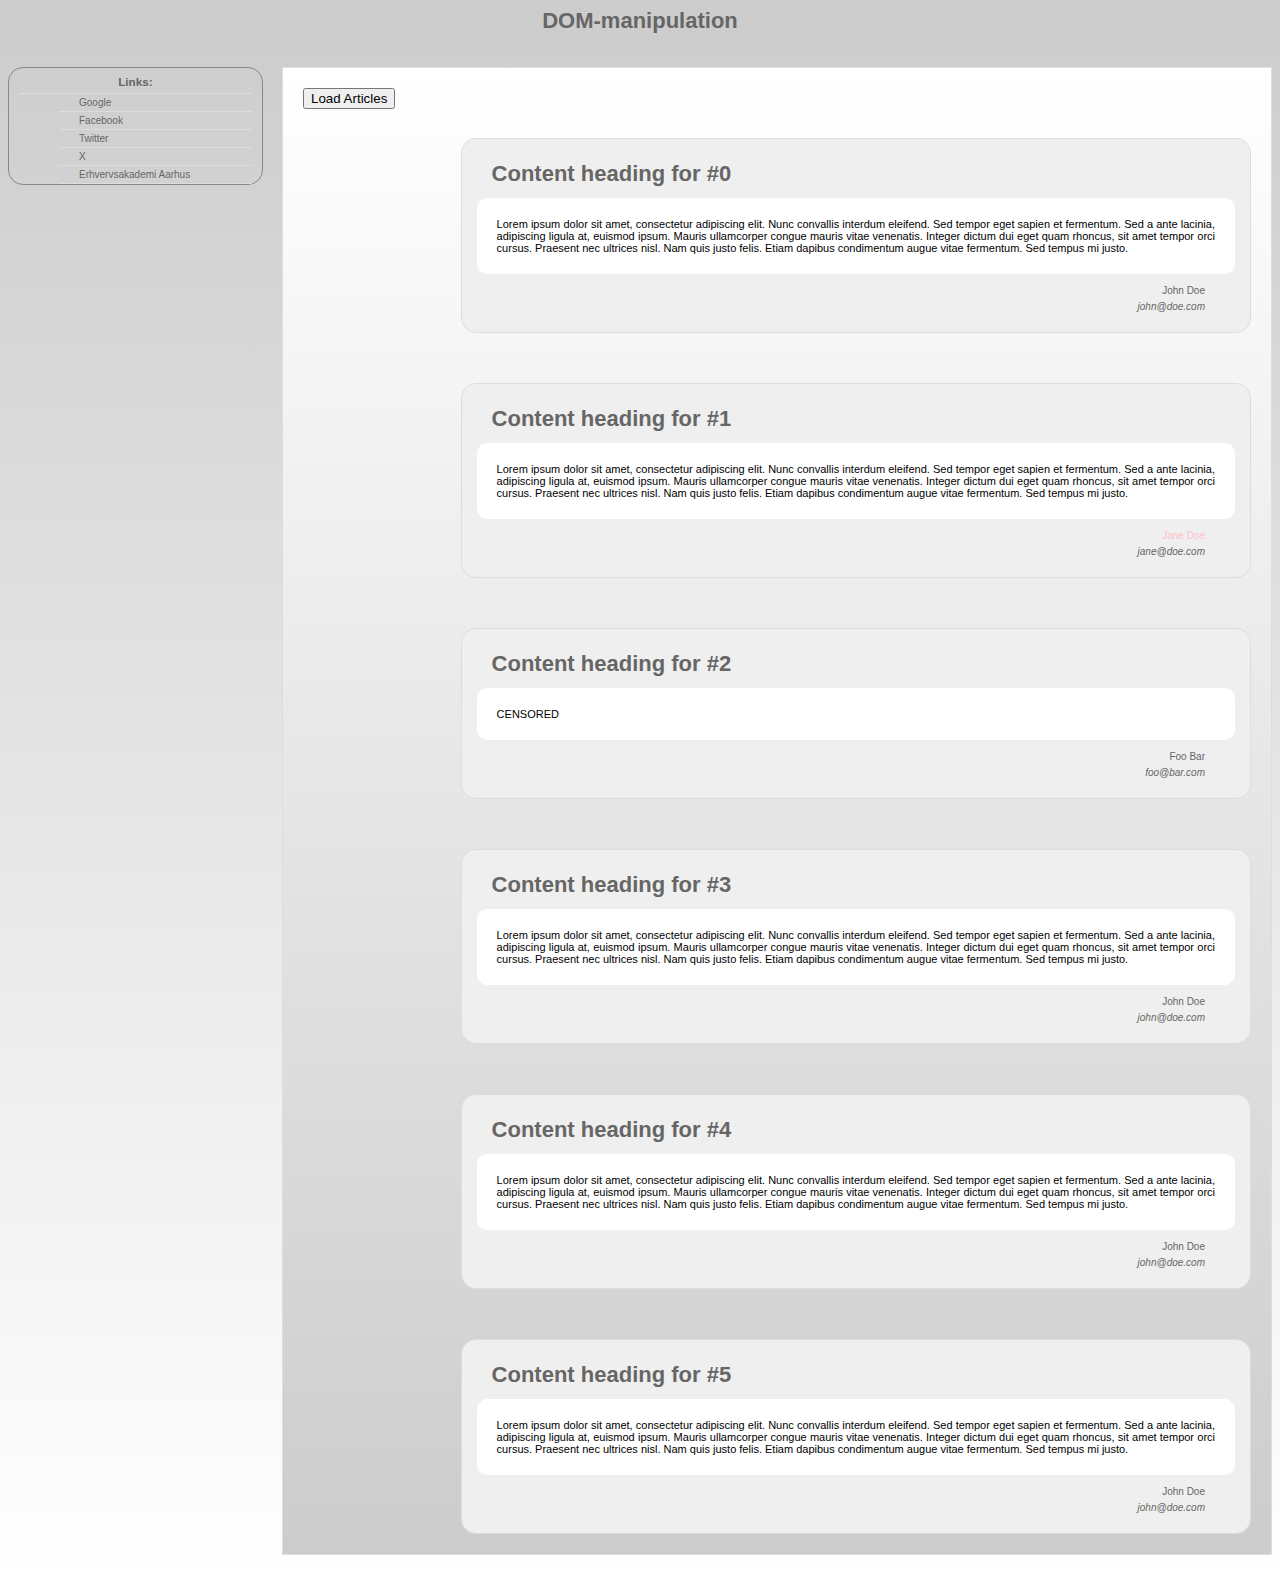
<file: modul-03/index.html>
<!DOCTYPE html>
<html>
  <head>
    <meta charset="UTF-8" />
    <title>DOM-manipulation</title>
    <link href="Styles/styles.css" media="screen" rel="stylesheet" />
    <script src="Scripts/jsonLoadScript.js"></script>
  </head>
  <body onload="init()">
    <div>
      <h1>DOM-manipulation</h1>
    </div>
    <div id="main-content-area">
      <button id="loadBtn" onclick="init">Load Articles</button>
    </div>

    <div id="sidebar">
      <h3>Links:</h3>
      <ul>
        <li><a id="link0" href="http://www.google.com">Google</a></li>
        <li><a id="link1" href="http://www.facebook.com">Facebook</a></li>
        <li><a id="link2" href="http://www.twitter.com">Twitter</a></li>
        <li><a id="link3" href="http://www.x.com">X</a></li>
        <li>
          <a id="link4" href="http://www.eaaa.dk">Erhvervsakademi Aarhus</a>
        </li>
      </ul>
    </div>
  </body>
</html>
</file>
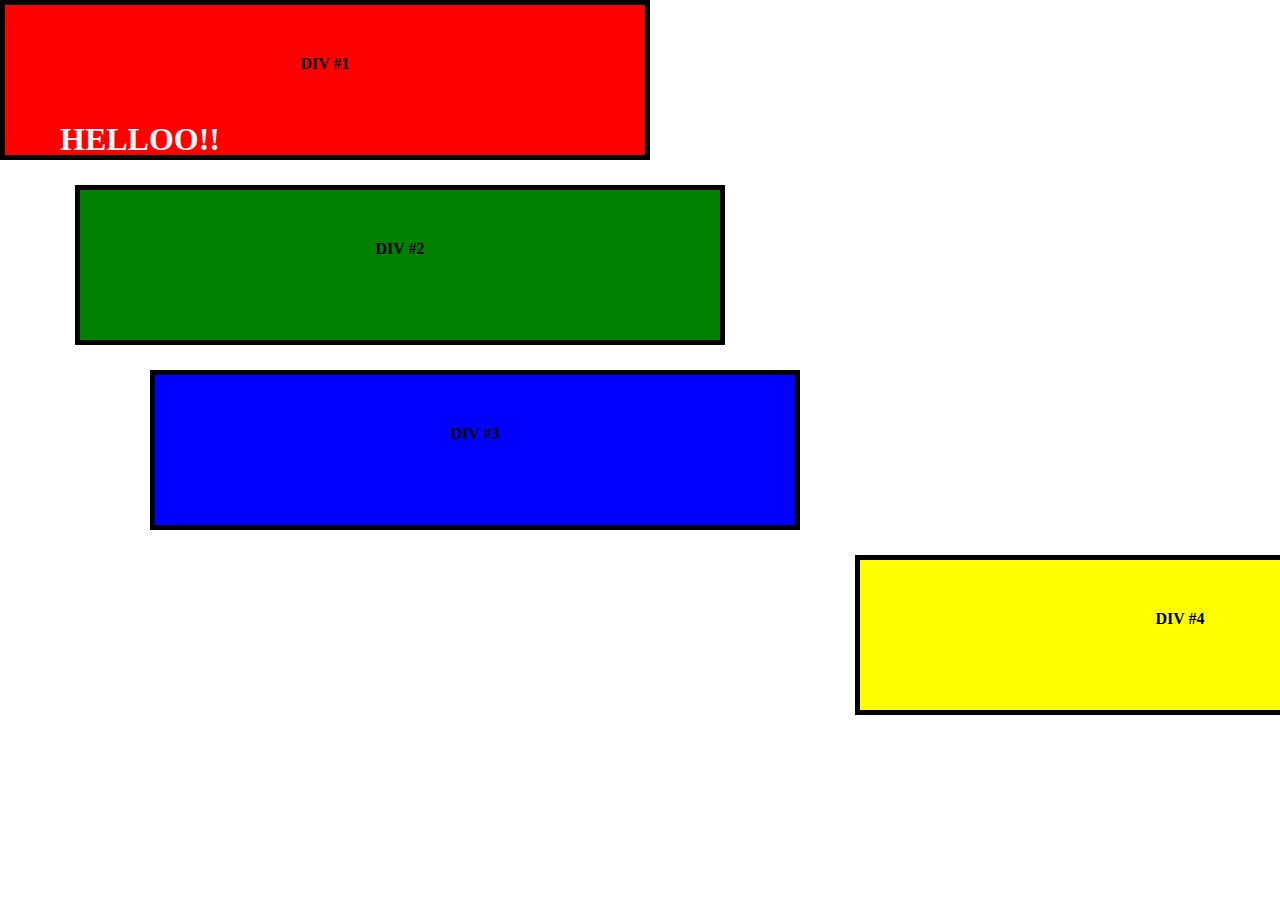
<file: modul-01/BoxModel/index.html>
<!DOCTYPE html>
<html>
  <head>
    <meta charset="UTF-8" />
    <title>Css box model</title>
    <link rel="stylesheet" type="text/css" href="styles.css" />
  </head>
  <body>
    <!--Her er der nogle div'er til et eksempel-->
    <div id="d1">DIV #1</div>
    <div id="d2">DIV #2</div>
    <div id="d3">DIV #3</div>
    <div id="d4">DIV #4</div>
    <h1>HELLOO!!</h1>
  </body>
</html>
</file>
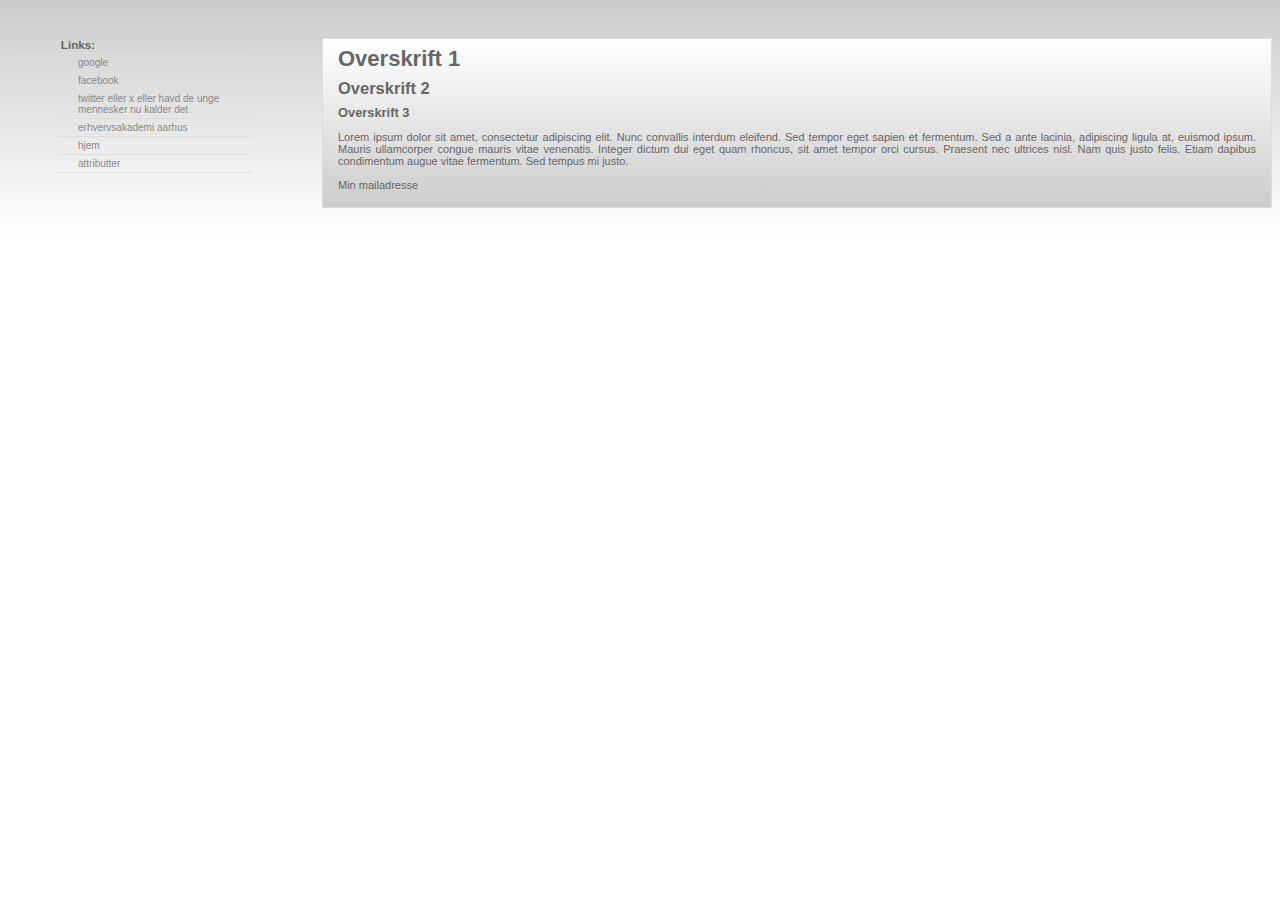
<file: modul-01/EndResult/index.html>
<!DOCTYPE html>
<html>
  <head>
    <meta charset="UTF-8" />
    <title>ALt det vi kan</title>
    <link href="styles.css" media="screen" rel="stylesheet" />
  </head>
  <body>
    <div class="page-wrapper">
      <h1>Overskrift 1</h1>
      <h2>Overskrift 2</h2>
      <h3>Overskrift 3</h3>
      <p>
        Lorem ipsum dolor sit amet, consectetur adipiscing elit. Nunc convallis
        interdum eleifend. Sed tempor eget sapien et fermentum. Sed a ante
        lacinia, adipiscing ligula at, euismod ipsum. Mauris ullamcorper congue
        mauris vitae venenatis. Integer dictum dui eget quam rhoncus, sit amet
        tempor orci cursus. Praesent nec ultrices nisl. Nam quis justo felis.
        Etiam dapibus condimentum augue vitae fermentum. Sed tempus mi justo.<br /><br /><a
          href="mailto:thsp@eaaa.dk"
          >Min mailadresse</a
        >
      </p>
    </div>
    <div class="sidebar">
      <h3>Links:</h3>
      <ul>
        <li><a href="http://www.google.com">Google</a></li>
        <li><a href="http://www.facebook.com">Facebook</a></li>
        <li>
          <a href="http://www.twitter.com"
            >Twitter eller X eller havd de unge mennesker nu kalder det</a
          >
        </li>
        <li><a href="http://www.eaaa.dk">Erhvervsakademi Aarhus</a></li>
        <li><a href="../index.html">Hjem</a></li>
        <li><a href="../attributes.html">Attributter</a></li>
      </ul>
    </div>
  </body>
</html>
</file>
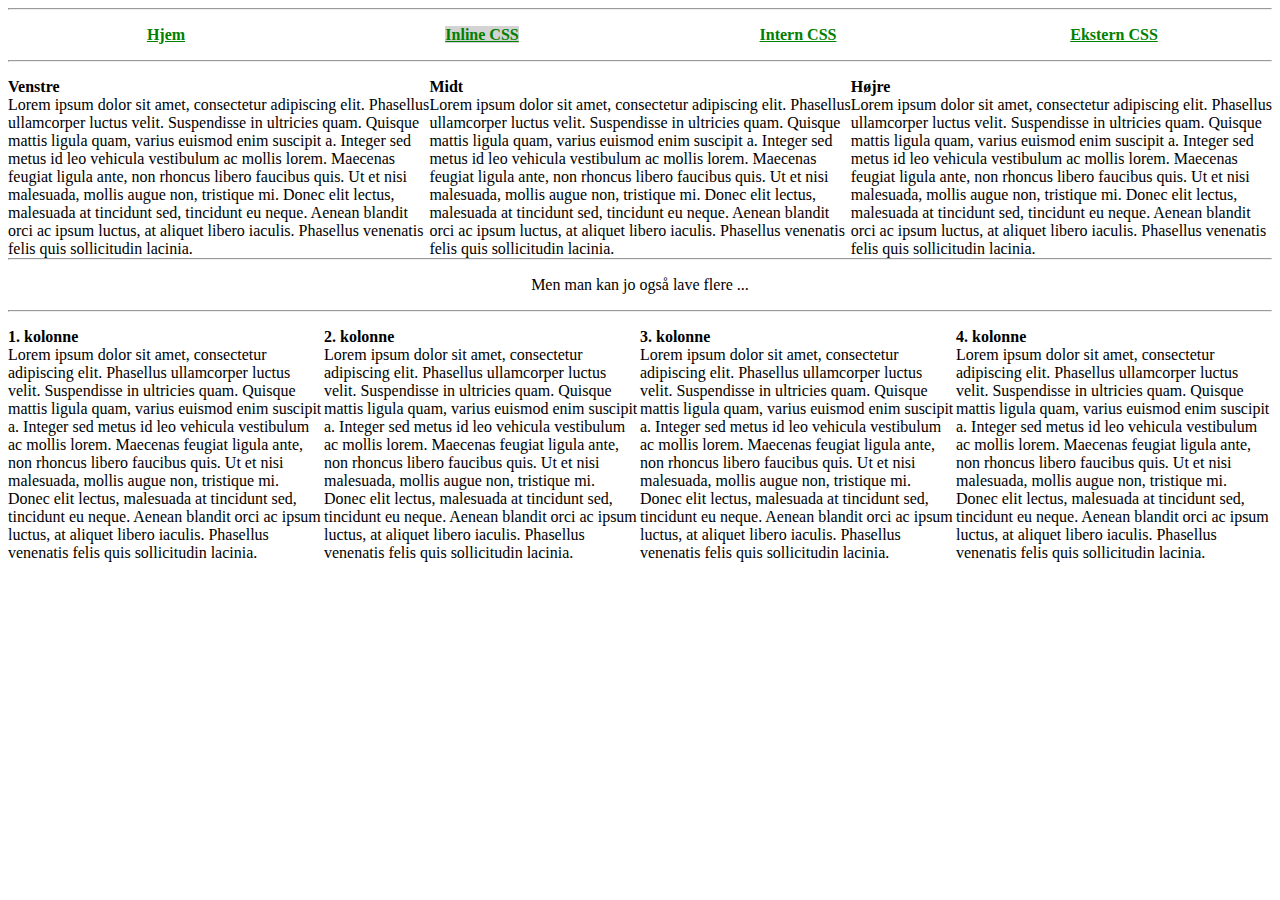
<file: modul-01/Intro/index.html>
<!DOCTYPE html>
<html>
  <head>
    <meta charset="UTF-8" />
    <title>Inline CSS</title>
  </head>
  <body>
    <hr style="clear: both" />
    <p style="text-align: center">
      <span style="float: left; width: 50%">
        <span style="float: left; width: 50%"
          ><a style="color: green" href="index.html"
            ><strong>Hjem</strong></a
          ></span
        >
        <span style="float: right; width: 50%"
          ><a
            style="color: green; background-color: lightgray"
            href="index.html"
            ><strong>Inline CSS</strong></a
          ></span
        >
      </span>
      <span style="float: right; width: 50%">
        <span style="float: left; width: 50%"
          ><a style="color: green" href="internalCSS.html"
            ><strong>Intern CSS</strong></a
          ></span
        >
        <span style="float: right; width: 50%"
          ><a style="color: green" href="externalCSS.html"
            ><strong>Ekstern CSS</strong></a
          ></span
        >
      </span>
      <br />
    </p>
    <hr style="clear: both" />

    <p>
      <span style="float: left; width: 33.33%">
        <strong>Venstre</strong> <br />
        Lorem ipsum dolor sit amet, consectetur adipiscing elit. Phasellus
        ullamcorper luctus velit. Suspendisse in ultricies quam. Quisque mattis
        ligula quam, varius euismod enim suscipit a. Integer sed metus id leo
        vehicula vestibulum ac mollis lorem. Maecenas feugiat ligula ante, non
        rhoncus libero faucibus quis. Ut et nisi malesuada, mollis augue non,
        tristique mi. Donec elit lectus, malesuada at tincidunt sed, tincidunt
        eu neque. Aenean blandit orci ac ipsum luctus, at aliquet libero
        iaculis. Phasellus venenatis felis quis sollicitudin lacinia.</span
      >
      <span style="float: right; width: 66.66%">
        <span style="float: left; width: 50%"
          ><strong>Midt</strong> <br />
          Lorem ipsum dolor sit amet, consectetur adipiscing elit. Phasellus
          ullamcorper luctus velit. Suspendisse in ultricies quam. Quisque
          mattis ligula quam, varius euismod enim suscipit a. Integer sed metus
          id leo vehicula vestibulum ac mollis lorem. Maecenas feugiat ligula
          ante, non rhoncus libero faucibus quis. Ut et nisi malesuada, mollis
          augue non, tristique mi. Donec elit lectus, malesuada at tincidunt
          sed, tincidunt eu neque. Aenean blandit orci ac ipsum luctus, at
          aliquet libero iaculis. Phasellus venenatis felis quis sollicitudin
          lacinia.</span
        >
        <span style="float: right; width: 50%"
          ><strong>Højre</strong> <br />
          Lorem ipsum dolor sit amet, consectetur adipiscing elit. Phasellus
          ullamcorper luctus velit. Suspendisse in ultricies quam. Quisque
          mattis ligula quam, varius euismod enim suscipit a. Integer sed metus
          id leo vehicula vestibulum ac mollis lorem. Maecenas feugiat ligula
          ante, non rhoncus libero faucibus quis. Ut et nisi malesuada, mollis
          augue non, tristique mi. Donec elit lectus, malesuada at tincidunt
          sed, tincidunt eu neque. Aenean blandit orci ac ipsum luctus, at
          aliquet libero iaculis. Phasellus venenatis felis quis sollicitudin
          lacinia.</span
        >
      </span>
    </p>

    <hr style="clear: both" />
    <p style="text-align: center">Men man kan jo også lave flere ...</p>
    <hr style="clear: both" />

    <p>
      <span style="float: left; width: 50%">
        <span style="float: left; width: 50%"
          ><strong>1. kolonne</strong> <br />
          Lorem ipsum dolor sit amet, consectetur adipiscing elit. Phasellus
          ullamcorper luctus velit. Suspendisse in ultricies quam. Quisque
          mattis ligula quam, varius euismod enim suscipit a. Integer sed metus
          id leo vehicula vestibulum ac mollis lorem. Maecenas feugiat ligula
          ante, non rhoncus libero faucibus quis. Ut et nisi malesuada, mollis
          augue non, tristique mi. Donec elit lectus, malesuada at tincidunt
          sed, tincidunt eu neque. Aenean blandit orci ac ipsum luctus, at
          aliquet libero iaculis. Phasellus venenatis felis quis sollicitudin
          lacinia.
        </span>
        <span style="float: right; width: 50%"
          ><strong>2. kolonne</strong> <br />
          Lorem ipsum dolor sit amet, consectetur adipiscing elit. Phasellus
          ullamcorper luctus velit. Suspendisse in ultricies quam. Quisque
          mattis ligula quam, varius euismod enim suscipit a. Integer sed metus
          id leo vehicula vestibulum ac mollis lorem. Maecenas feugiat ligula
          ante, non rhoncus libero faucibus quis. Ut et nisi malesuada, mollis
          augue non, tristique mi. Donec elit lectus, malesuada at tincidunt
          sed, tincidunt eu neque. Aenean blandit orci ac ipsum luctus, at
          aliquet libero iaculis. Phasellus venenatis felis quis sollicitudin
          lacinia.
        </span>
      </span>
      <span style="float: right; width: 50%">
        <span style="float: left; width: 50%"
          ><strong>3. kolonne</strong> <br />
          Lorem ipsum dolor sit amet, consectetur adipiscing elit. Phasellus
          ullamcorper luctus velit. Suspendisse in ultricies quam. Quisque
          mattis ligula quam, varius euismod enim suscipit a. Integer sed metus
          id leo vehicula vestibulum ac mollis lorem. Maecenas feugiat ligula
          ante, non rhoncus libero faucibus quis. Ut et nisi malesuada, mollis
          augue non, tristique mi. Donec elit lectus, malesuada at tincidunt
          sed, tincidunt eu neque. Aenean blandit orci ac ipsum luctus, at
          aliquet libero iaculis. Phasellus venenatis felis quis sollicitudin
          lacinia.
        </span>
        <span style="float: right; width: 50%"
          ><strong>4. kolonne</strong> <br />
          Lorem ipsum dolor sit amet, consectetur adipiscing elit. Phasellus
          ullamcorper luctus velit. Suspendisse in ultricies quam. Quisque
          mattis ligula quam, varius euismod enim suscipit a. Integer sed metus
          id leo vehicula vestibulum ac mollis lorem. Maecenas feugiat ligula
          ante, non rhoncus libero faucibus quis. Ut et nisi malesuada, mollis
          augue non, tristique mi. Donec elit lectus, malesuada at tincidunt
          sed, tincidunt eu neque. Aenean blandit orci ac ipsum luctus, at
          aliquet libero iaculis. Phasellus venenatis felis quis sollicitudin
          lacinia.
        </span>
      </span>
    </p>
  </body>
</html>
</file>
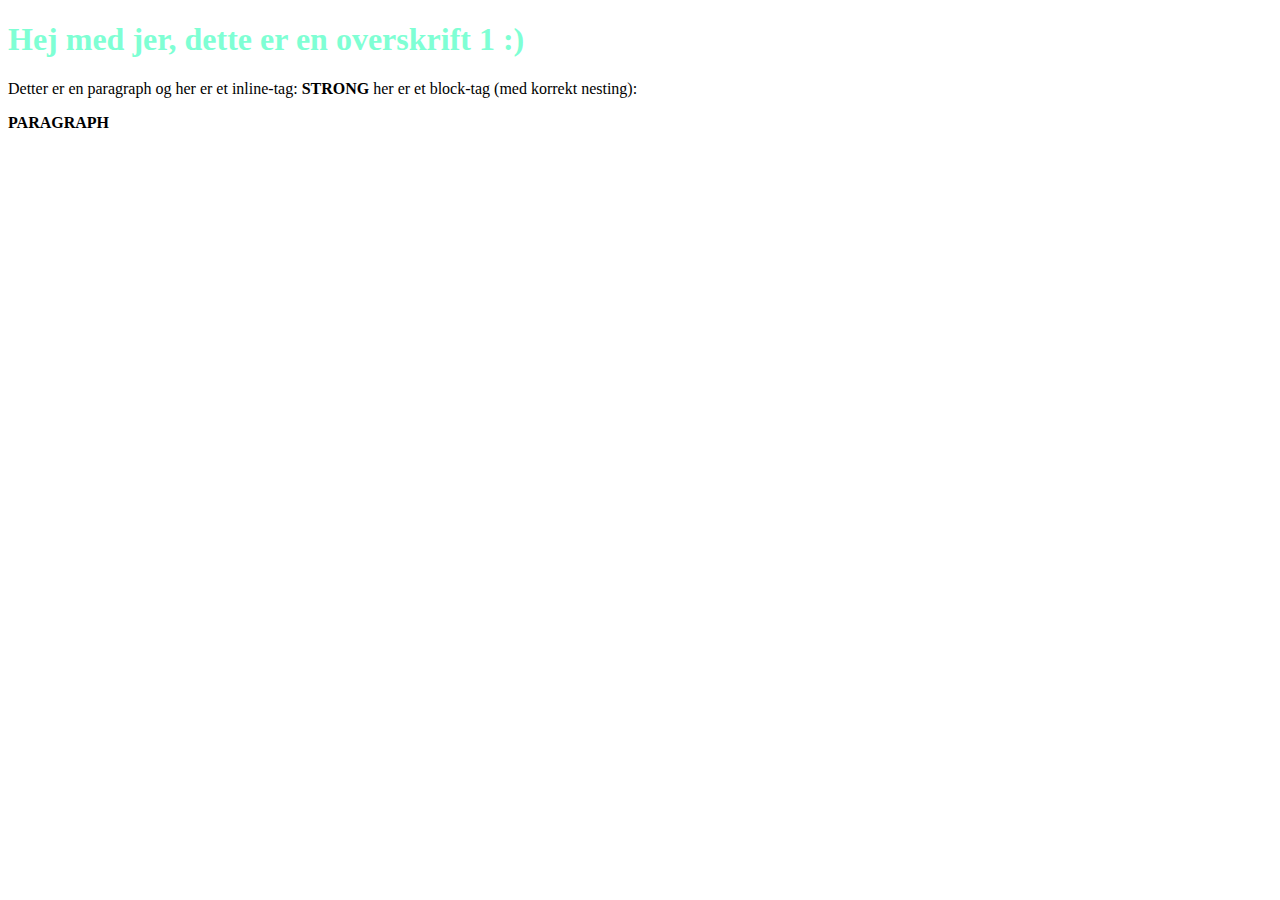
<file: modul-01/Live-Demo/index.html>
<!DOCTYPE html>
<html lang="en">
  <head>
    <meta charset="UTF-8" />
    <meta name="viewport" content="width=device-width, initial-scale=1.0" />
    <title>Document</title>
  </head>
  <body>
    <h1 style = "color:aquamarine; font-family: fantasy;">Hej med jer, dette er en overskrift 1 :)</h1>

    <p>
      Detter er en paragraph og her er et inline-tag:
      <strong>STRONG</strong> her er et block-tag (med korrekt nesting):
      <p><strong>PARAGRAPH</strong></p>
    </p>
  </body>
</html>
</file>
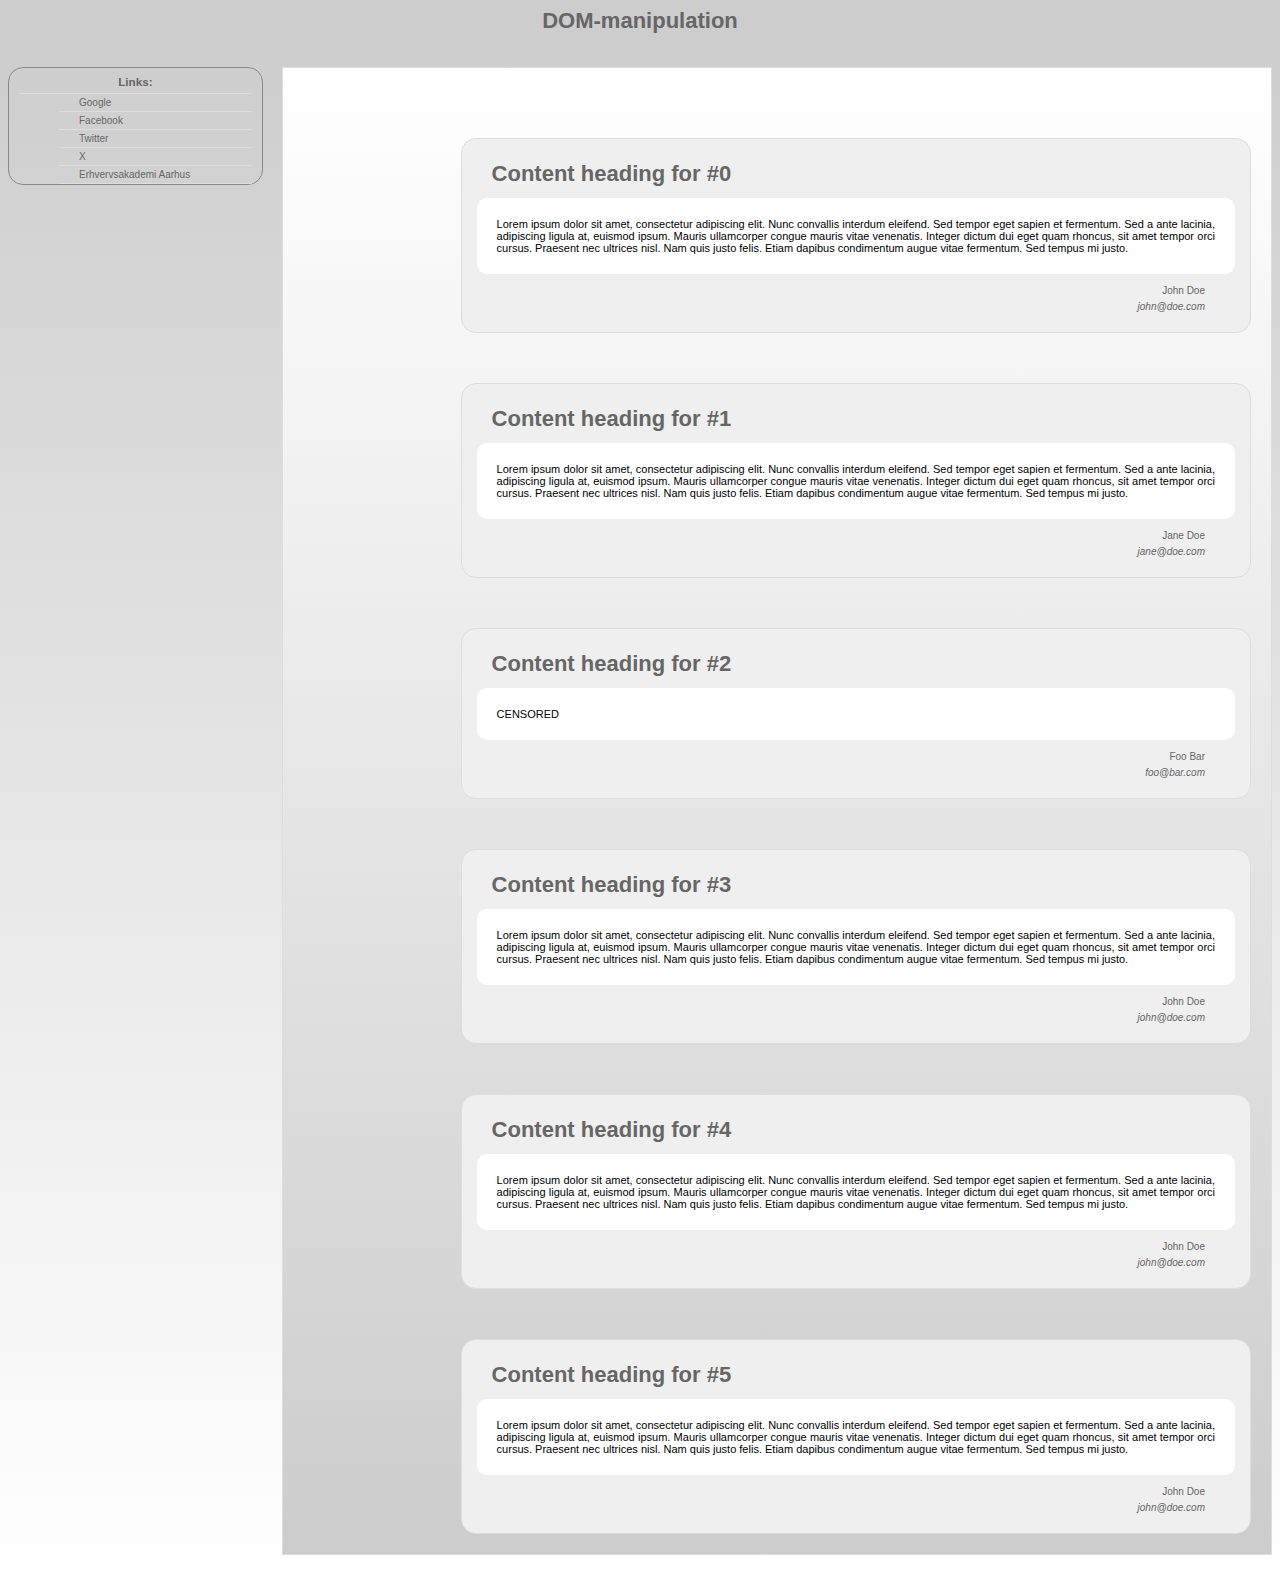
<file: modul-02/DOM-manipulation/index.html>
<!DOCTYPE html>
<html>
  <head>
    <meta charset="UTF-8" />
    <title>DOM-manipulation</title>
    <link href="Styles/styles.css" media="screen" rel="stylesheet" />
  </head>
  <body>
    <div>
      <h1>DOM-manipulation</h1>
    </div>
    <div id="main-content-area"></div>

    <div id="sidebar">
      <h3>Links:</h3>
      <ul>
        <li><a id="link0" href="http://www.google.com">Google</a></li>
        <li><a id="link1" href="http://www.facebook.com">Facebook</a></li>
        <li><a id="link2" href="http://www.twitter.com">Twitter</a></li>
        <li><a id="link3" href="http://www.x.com">X</a></li>
        <li>
          <a id="link4" href="http://www.eaaa.dk">Erhvervsakademi Aarhus</a>
        </li>
      </ul>
    </div>

    <script src="Scripts/jsonLoadScript.js"></script>

    <!-- <script src="Scripts/script.js"></script>-->
  </body>
</html>
</file>
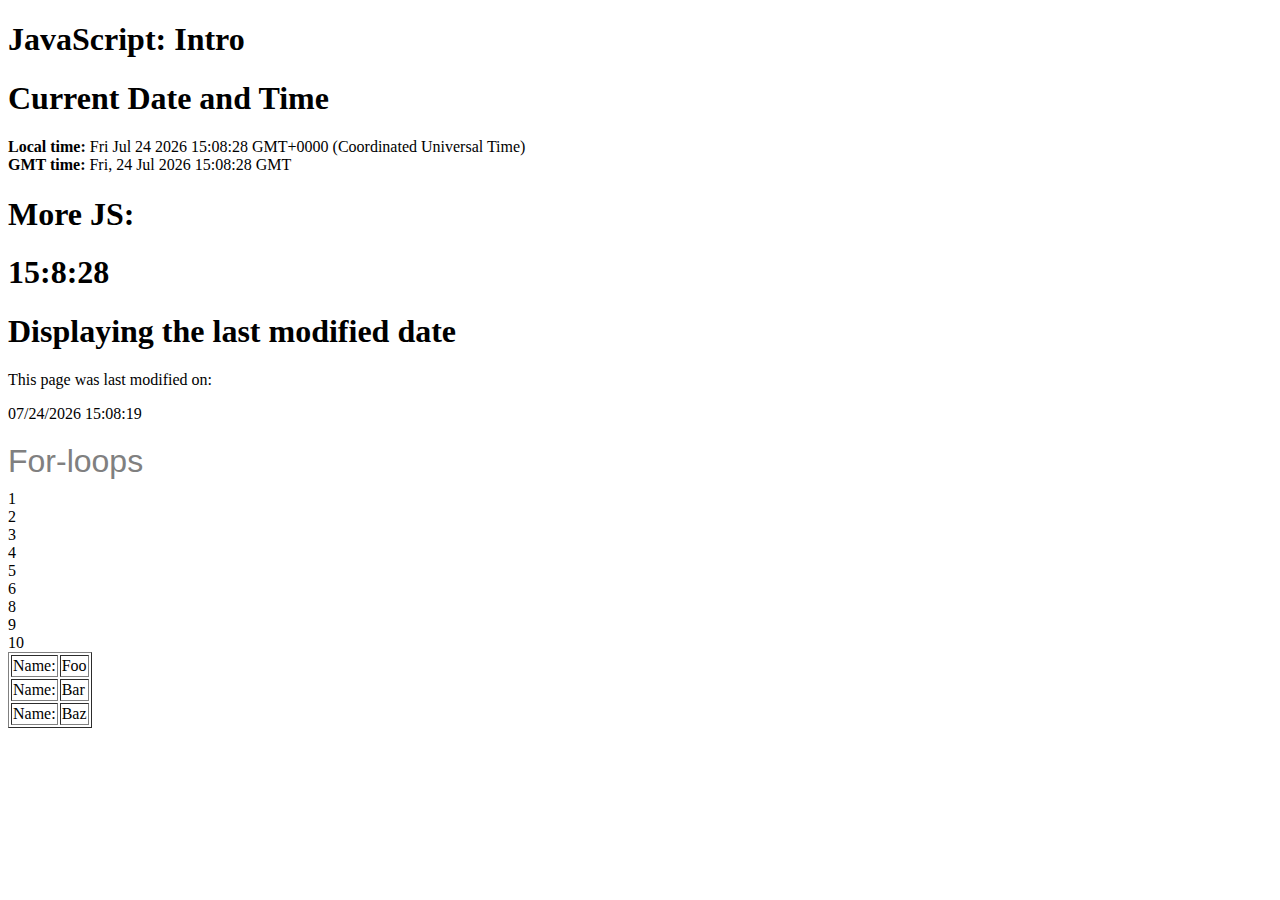
<file: modul-02/JS-intro/index.html>
<!DOCTYPE html>
<html>
  <head>
    <meta charset="UTF-8" />
    <title>JavaScript: Intro</title>
    <style>
      .heading {
        color: rgb(128, 128, 128);
        font-size: xx-large;
        font-family: sans-serif;
        padding-top: 20px;
        padding-bottom: 10px;
      }
    </style>
  </head>
  <body>
    <h1>JavaScript: Intro</h1>
    <script type="text/javascript">
      document.write("<h1>Current Date and Time</h1>");

      let now = new Date();

      console.log(now.toLocaleDateString());

      let localTime = now.toString();

      let gmtTime = now.toGMTString();

      document.write("<p>");
      document.write("<strong>Local time:</strong> " + localTime + "<br/>");
      document.write("<strong>GMT time:</strong> " + gmtTime);
      document.write("</p>");
    </script>

    <h1>More JS:</h1>
    
    <script type="text/javascript">
      let hours = now.getHours();
      let mins = now.getMinutes();
      let secs = now.getSeconds();

      document.write("<h1>");
      document.write(hours + ":" + mins + ":" + secs);
      document.write("</h1>");
    </script>

    <h1>Displaying the last modified date</h1>

    <p>This page was last modified on:</p>

    <script type="text/javascript">
      document.write(document.lastModified);
    </script>

    <div id="loops">For-loops</div>

    <script type="text/javascript">
      let numberArray = [1, 2, 3, 4, 5, 6, 8, 9, 10];

      for (let i = 0; i < numberArray.length; i++) {
        document.write("<div>");
        document.write(numberArray[i]);
        document.write("</div>");
      }

      let persons = [
        { name: "Foo", age: 25 },
        { name: "Bar", age: 26 },
        { name: "Baz", age: 27 },
      ];

      document.write("<table border='1'>");
      for (let i = 0; i < persons.length; i++) {
        document.write("<tr>");
        document.write("<td> Name: </td>");
        document.write("<td>" + persons[i].name + "</td>");
        document.write("</tr>");
      }
      document.write("</table>");

      let loopElement = document.getElementById("loops");
      //loopElement.className = "heading";
      loopElement.setAttribute("class", "heading");
    </script>
  </body>
</html>
</file>
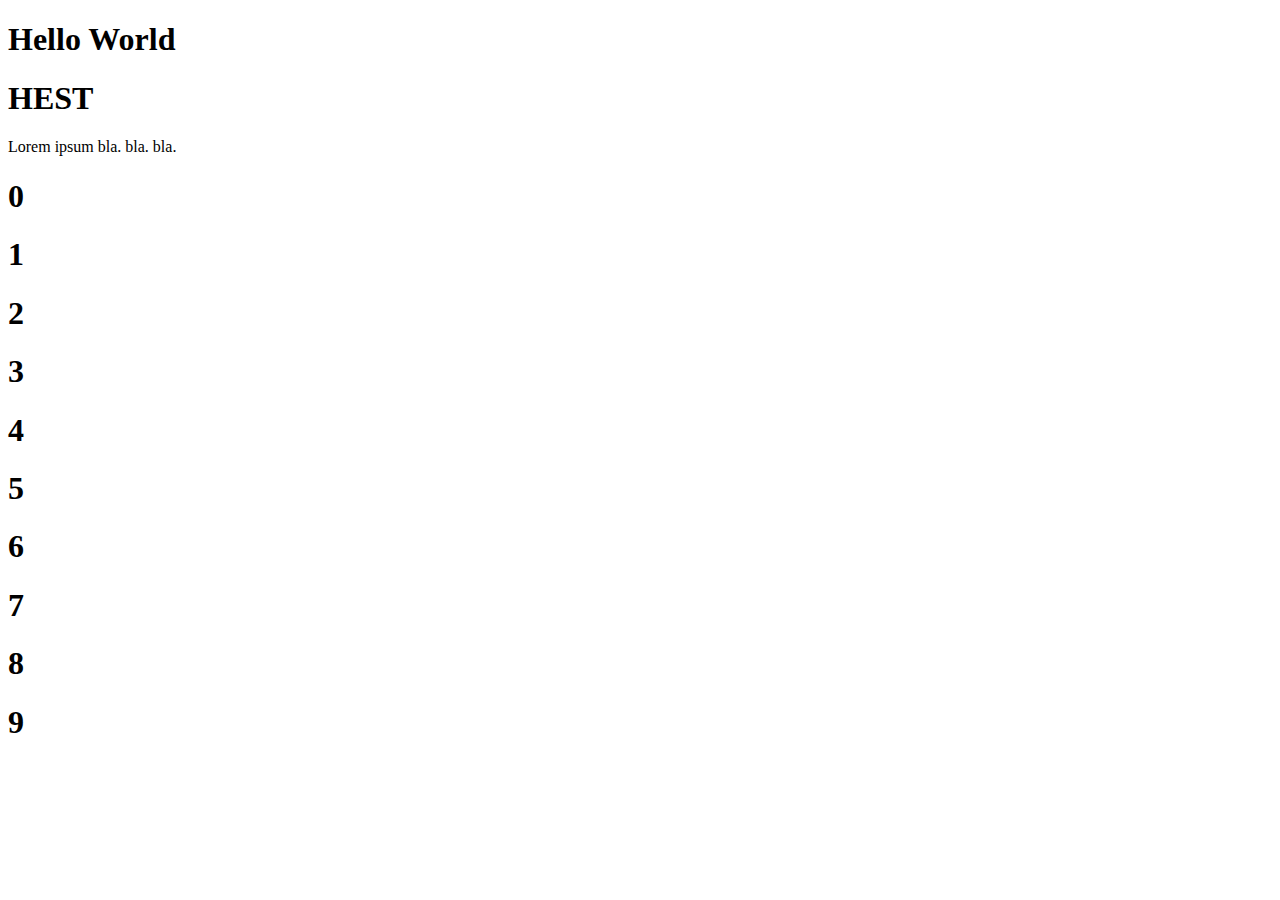
<file: modul-02/liveCode/index.html>
<!DOCTYPE html>
<html lang="en">
  <head>
    <meta charset="UTF-8" />
    <meta name="viewport" content="width=device-width, initial-scale=1.0" />
    <title>Live Code w. JS</title>
  </head>
  <body>
    <script>
      let heading = "<h1>HEST</h1>";
      let content = "<p>Lorem ipsum bla. bla. bla.</p>";

      let numberArray = [0, 1, 2, 3, 4, 5, 6, 7, 8, 9];

      const gravity = 9.82;
      //gravity = 12;

      document.write("<h1>Hello World</h1>");
      document.write(heading);
      document.write(content);

      for (let i = 0; i < numberArray.length; i = i + 1) {
        document.write("<h1>");
        document.write(numberArray[i]);
        document.write("</h1>");
      }

      numberArray = 0;

      console.log(gravity);
      console.log(numberArray);
    </script>
  </body>
</html>
</file>
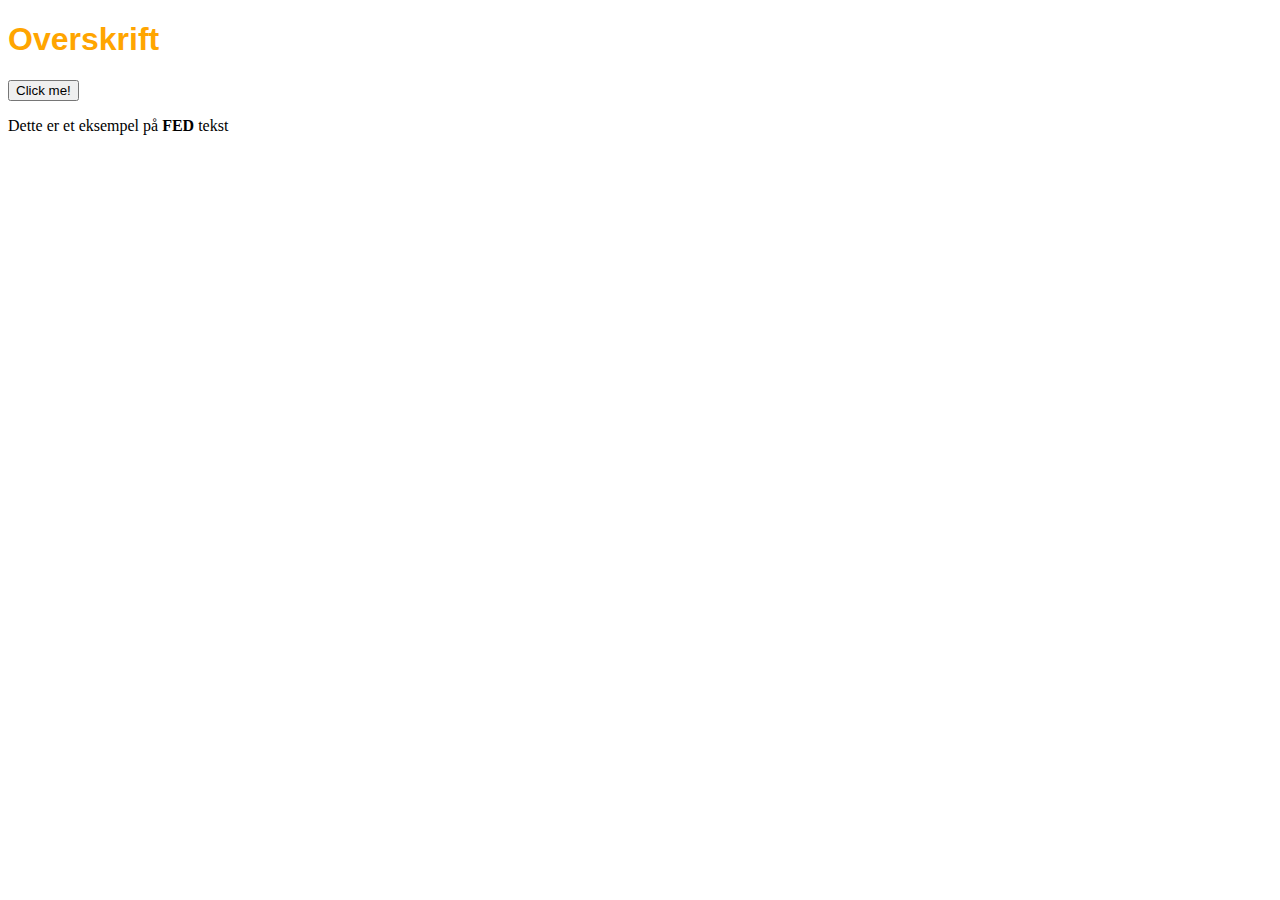
<file: modul-03/live-code/index.html>
<!DOCTYPE html>
<html lang="en">
  <head>
    <meta charset="UTF-8" />
    <meta name="viewport" content="width=device-width, initial-scale=1.0" />
    <title>Document</title>
    <style>
      .orange {
        color: orange;
        font-family: fantasy;
      }
    </style>
  </head>
  <body>
    <h1>Overskrift</h1>
    <div id="click-txt"></div>
    <button
      onclick="document.getElementById('click-txt').innerHTML='You Clicked The Button!!!'"
    >
      Click me!
    </button>

    <script>
      let headings = document.getElementsByTagName("h1");
      console.log(headings);
      headings[0].className = "orange";

      let paragraph = document.createElement("p");
      console.log(paragraph);
      //paragraph.innerText = "Dette er et eksempel på <strong>FED</strong> tekst";
      paragraph.innerHTML =
        "Dette er et eksempel på <strong>FED</strong> tekst";
      let body = document.getElementsByTagName("body");
      body[0].appendChild(paragraph);

      console.log(paragraph.innerText);
      console.log(paragraph.innerHTML);

      headings[0].style.fontFamily = "Sans-serif";
    </script>
  </body>
</html>
</file>
<file: modul-03/Styles/styles.css>
@charset "UTF-8";

body {
  background-image: -webkit-linear-gradient(top, #cccccc 0%, #ffffff 100%);
  background-repeat: no-repeat;
  color: #666666;
  font: 11px Arial, Tahoma, sans-serif;
  text-align: center;
  position: relative;
}
#main-content-area {
  background-image: -webkit-linear-gradient(bottom, #cccccc 0%, #ffffff 100%);
  background-repeat: no-repeat;
  border: 1px solid #dddddd;
  margin: 30px auto;
  padding: 20px;
  text-align: left;
  width: 75%;
  float: right;
}

#sidebar {
  font: 10px Arial, Tahoma, sans-serif;
  float: left;
  width: 20%;
  margin: 30px auto;
  border-color: #888888;
  border-radius: 15px;
  border-style: solid;
  border-width: 1px;
}

.content {
  margin-top: 50px;
  padding: 15px;
  border-color: #dddddd;
  border-radius: 15px;
  border-style: solid;
  border-width: 1px;
  background-color: #efefef;
  width: 80%;
  float: right;
}

h1,
h2,
h3 {
  margin: 7px 15px 3px;
}

.inner-content {
  color: #000000;
  background-color: #ffffff;
  padding: 20px;
  border-radius: 10px;
}

.author,
.contact {
  font-size: 10px;
  text-align: right;
  margin: 0 15px 0;
}

.contact {
  font-style: italic;
}

.sidebar h3 {
  height: 10px;
  margin: 0 10px;
  width: 120px;
}

p {
  padding: 0 15px 5px;
  text-align: justify;
}

a {
  text-decoration: none;
}

a:link,
a:visited {
  color: #666666;
}

a:hover,
a:active {
  color: #000000;
}

.sidebar a:link,
.sidebar a:visited {
  color: #888888;
  text-transform: lowercase;
}

ul {
  border-top: 1px solid #dddddd;
  list-style: none outside none;
  margin: 5px 10px 0;
  text-align: left;
}

li {
  border-bottom: 1px solid #dddddd;
  display: block;
  list-style: none outside none;
  padding: 3px 0 3px 20px;
}

li:hover {
  background-color: #f3f3f3;
}
</file>
<file: modul-01/BoxModel/styles.css>
@charset "UTF-8";

/*Eksempel 1*/
/*
div {
  position: relative;
  width: 50%;
  height: 100px;
  border: 5px solid #000000;
  color: #000000;
  font-weight: bold;
  text-align: center;
  margin: 7px 15px 7px 15px;
}

div#d1 {
  background-color: red;
}
div#d2 {
  background-color: green;
}
div#d3 {
  background-color: blue;
}
div#d4 {
  background-color: yellow;
}
*/
/*Eksempel 2*/
/*
div {
  position: absolute;
  width: 50%;
  height: 100px;
  border: 5px solid #000000;
  color: #000000;
  font-weight: bold;
  text-align: center;
}

div#d1 {
  background-color: red;
  left: 0px;
  top: 0px;
}
div#d2 {
  background-color: green;
  left: 75px;
  top: 25px;
}
div#d3 {
  background-color: blue;
  left: 150px;
  top: 50px;
}
div#d4 {
  background-color: yellow;
  left: 225px;
  top: 75px;
}
*/
/*Eksempel 3*/

body {
  margin: 0;
  padding: 0;
}

div {
  padding-top: 50px;
  position: relative;
  width: 50%;
  height: 100px;
  border: 5px solid #000000;
  color: #000000;
  font-weight: bold;
  text-align: center;
}

div#d1 {
  background-color: red;
  left: 0px;
  top: 0px;
  z-index: 0;
}
div#d2 {
  background-color: green;
  left: 75px;
  top: 25px;
  z-index: 1;
}
div#d3 {
  background-color: blue;
  left: 150px;
  top: 50px;
  z-index: 2;
}
div#d4 {
  background-color: yellow;
  left: 225px;
  top: 75px;
  z-index: 0;
  float: right;
}

h1 {
  position: absolute;
  z-index: 10;
  left: 60px;
  top: 100px;
  color: whitesmoke;
}
</file>
<file: modul-01/EndResult/styles.css>
@charset "UTF-8";

body {
  background-image: -webkit-linear-gradient(top, #cccccc 0%, #ffffff 100%);
  background-repeat: no-repeat;
  color: #666666;
  font: 11px Arial, Tahoma, sans-serif;
  text-align: center;
  position: relative;
}
.page-wrapper {
  background-image: -webkit-linear-gradient(bottom, #cccccc 0%, #ffffff 100%);
  background-repeat: no-repeat;
  border: 1px solid #dddddd;
  margin: 30px auto;
  text-align: left;
  width: 75%;
  float: right;
}

.sidebar {
  font: 10px Arial, Tahoma, sans-serif;
  float: left;
  width: 20%;
  margin: 30px auto;
}

h1,
h2,
h3 {
  margin: 7px 15px 3px;
}

.sidebar h3 {
  height: 10px;
  margin: 0 10px;
  width: 120px;
}

p {
  padding: 0 15px 5px;
  text-align: justify;
}

a {
  text-decoration: none;
}

a:link,
a:visited {
  color: #666666;
}

a:hover,
a:active {
  color: #000000;
}

.sidebar a:link,
.sidebar a:visited {
  color: #888888;
  text-transform: lowercase;
}

ul {
  border-top: 1px solid #dddddd;
  list-style: none outside none;
  margin: 5px 10px 0;
  text-align: left;
}

li {
  border-bottom: 1px solid #dddddd;
  display: block;
  list-style: none outside none;
  padding: 3px 0 3px 20px;
}

li:hover {
  background-color: #f3f3f3;
}
</file>
<file: modul-02/DOM-manipulation/Styles/styles.css>
@charset "UTF-8";

body {
  background-image: -webkit-linear-gradient(top, #cccccc 0%, #ffffff 100%);
  background-repeat: no-repeat;
  color: #666666;
  font: 11px Arial, Tahoma, sans-serif;
  text-align: center;
  position: relative;
}
#main-content-area {
  background-image: -webkit-linear-gradient(bottom, #cccccc 0%, #ffffff 100%);
  background-repeat: no-repeat;
  border: 1px solid #dddddd;
  margin: 30px auto;
  padding: 20px;
  text-align: left;
  width: 75%;
  float: right;
}

#sidebar {
  font: 10px Arial, Tahoma, sans-serif;
  float: left;
  width: 20%;
  margin: 30px auto;
  border-color: #888888;
  border-radius: 15px;
  border-style: solid;
  border-width: 1px;
}

.content {
  margin-top: 50px;
  padding: 15px;
  border-color: #dddddd;
  border-radius: 15px;
  border-style: solid;
  border-width: 1px;
  background-color: #efefef;
  width: 80%;
  float: right;
}

h1,
h2,
h3 {
  margin: 7px 15px 3px;
}

.inner-content {
  color: #000000;
  background-color: #ffffff;
  padding: 20px;
  border-radius: 10px;
}

.author,
.contact {
  font-size: 10px;
  text-align: right;
  margin: 0 15px 0;
}

.contact {
  font-style: italic;
}

.sidebar h3 {
  height: 10px;
  margin: 0 10px;
  width: 120px;
}

p {
  padding: 0 15px 5px;
  text-align: justify;
}

a {
  text-decoration: none;
}

a:link,
a:visited {
  color: #666666;
}

a:hover,
a:active {
  color: #000000;
}

.sidebar a:link,
.sidebar a:visited {
  color: #888888;
  text-transform: lowercase;
}

ul {
  border-top: 1px solid #dddddd;
  list-style: none outside none;
  margin: 5px 10px 0;
  text-align: left;
}

li {
  border-bottom: 1px solid #dddddd;
  display: block;
  list-style: none outside none;
  padding: 3px 0 3px 20px;
}

li:hover {
  background-color: #f3f3f3;
}
</file>
